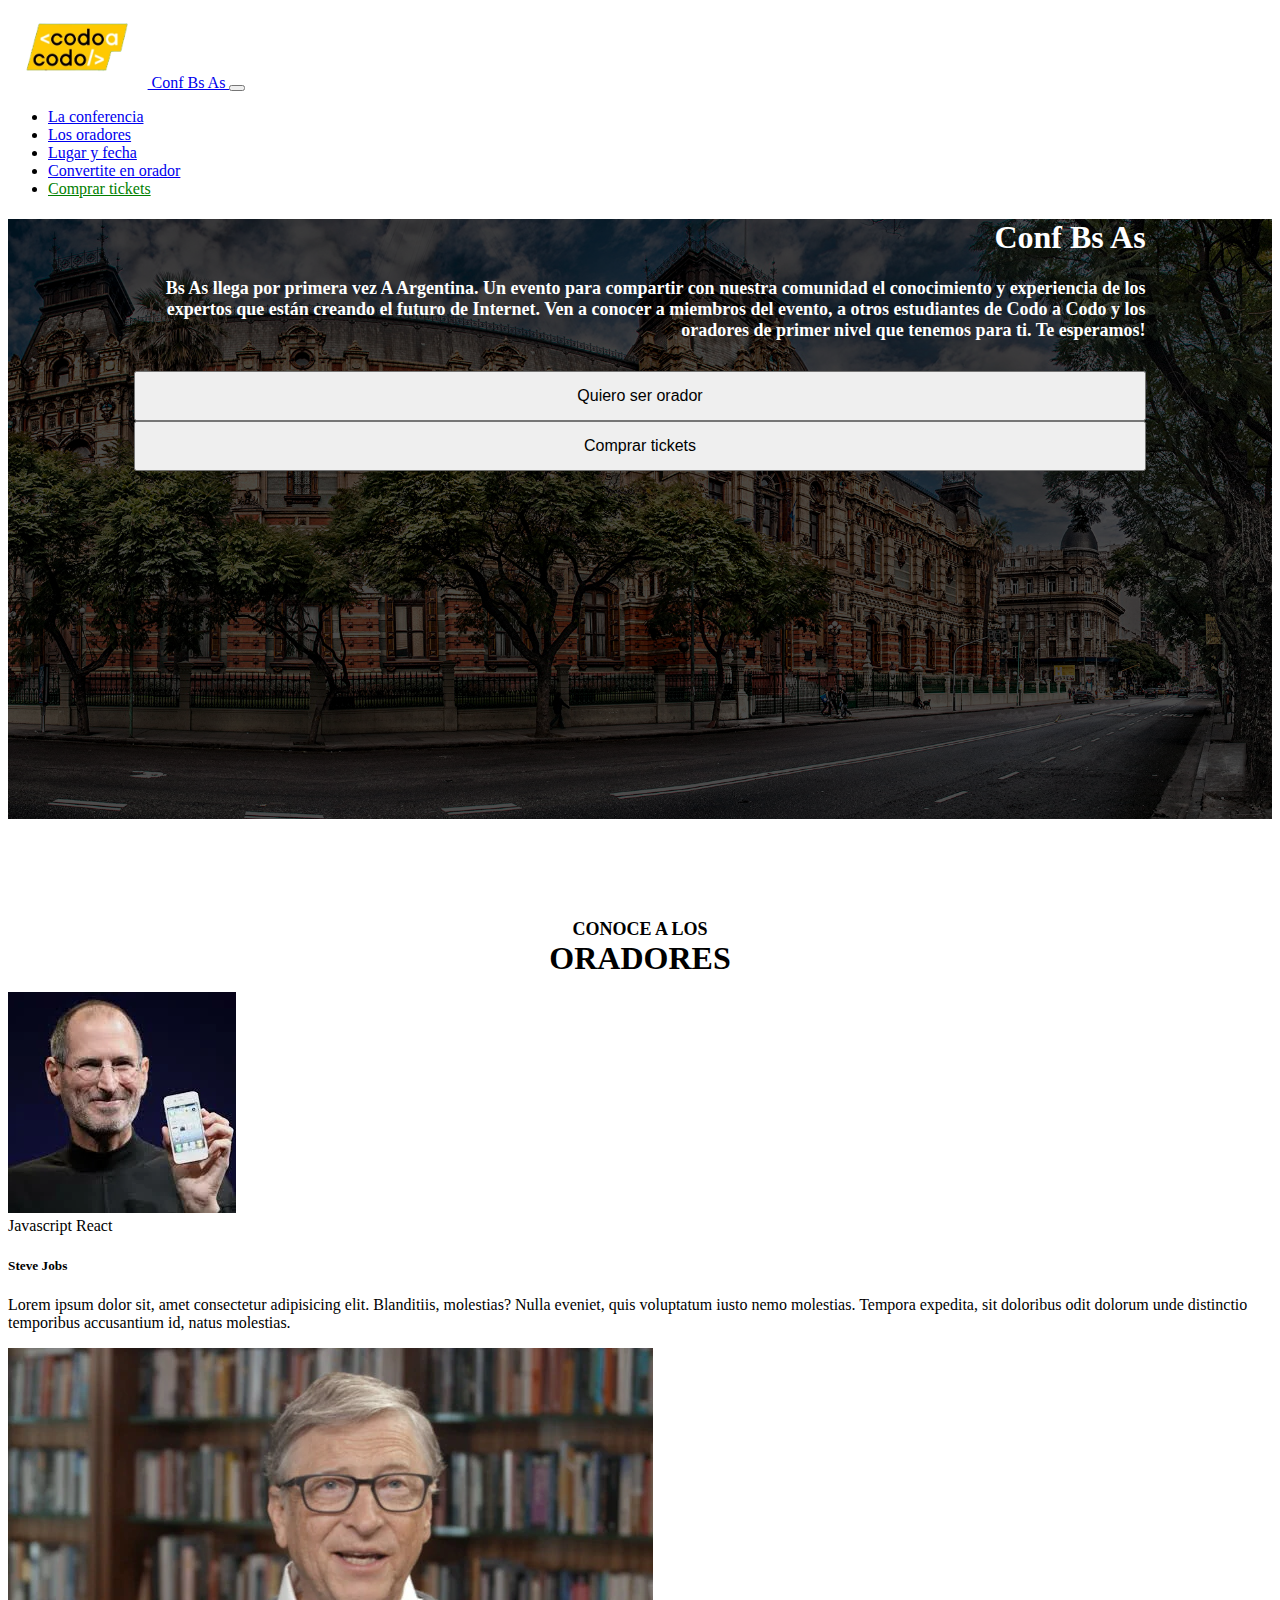
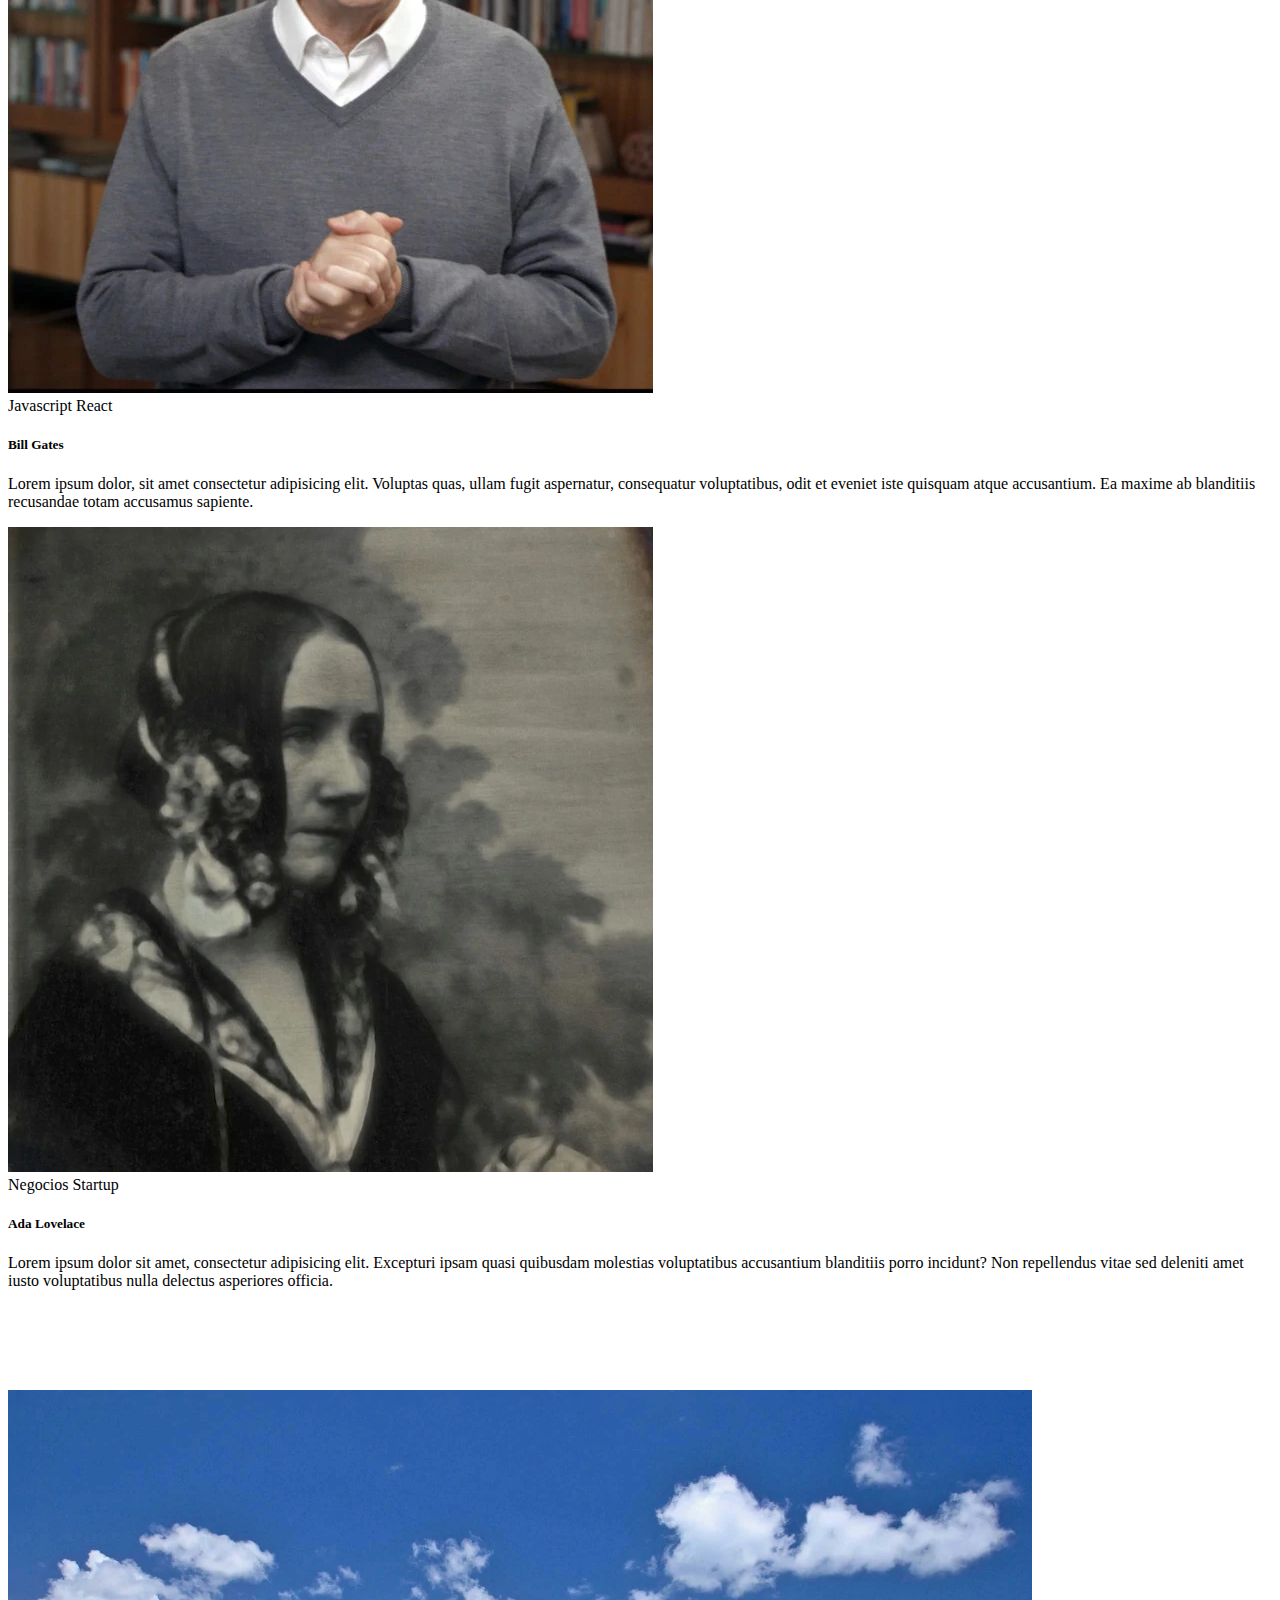
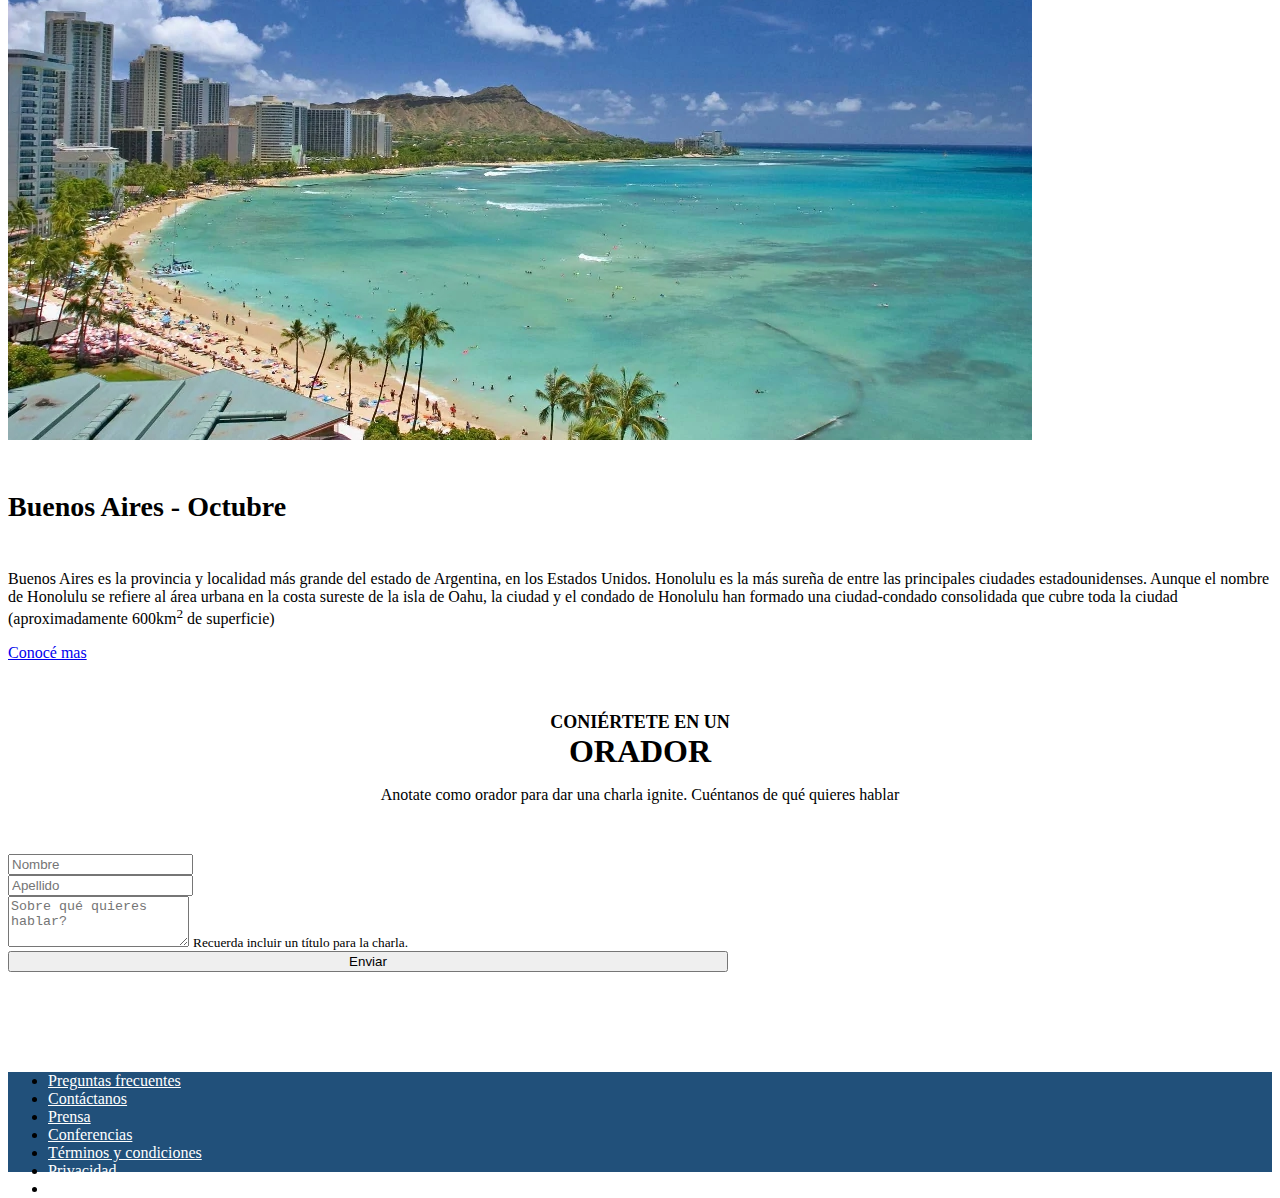
<file: index.html>
<!DOCTYPE html>
<html lang="en">
  <head>
    <meta charset="UTF-8" />
    <meta http-equiv="X-UA-Compatible" content="IE=edge" />
    <meta name="viewport" content="width=device-width, initial-scale=1.0" />
    <!-- CSS only -->
    <link
      href="https://cdn.jsdelivr.net/npm/bootstrap@5.2.0-beta1/dist/css/bootstrap.min.css"
      rel="stylesheet"
      integrity="sha384-0evHe/X+R7YkIZDRvuzKMRqM+OrBnVFBL6DOitfPri4tjfHxaWutUpFmBp4vmVor"
      crossorigin="anonymous"
    />
    <link rel="stylesheet" href="css/styles.css" />
    <title>TP Integrador</title>
  </head>
  <body>
    <header class="header">
      <nav class="navbar navbar-expand-lg navbar-dark bg-dark">
        <div class="container-fluid ancho80">
          <a class="navbar-brand" href="#">
            <img class="logo-codoAcodo" src="img/codoacodo.webp" alt="" />
            Conf Bs As
          </a>
          <button
            class="navbar-toggler"
            type="button"
            data-bs-toggle="collapse"
            data-bs-target="#navbarSupportedContent"
            aria-controls="navbarSupportedContent"
            aria-expanded="false"
            aria-label="Toggle navigation"
          >
            <span class="navbar-toggler-icon"></span>
          </button>
          <div class="collapse navbar-collapse" id="navbarSupportedContent">
            <ul class="navbar-nav me-auto mb-2 mb-lg-0">
              <li class="nav-item">
                <a class="nav-link active" aria-current="page" href="#"
                  >La conferencia</a
                >
              </li>
              <li class="nav-item">
                <a class="nav-link" href="#">Los oradores</a>
              </li>
              <li class="nav-item">
                <a class="nav-link" href="#">Lugar y fecha</a>
              </li>
              <li class="nav-item">
                <a class="nav-link" href="#">Convertite en orador</a>
              </li>
              <li class="nav-item">
                <a class="nav-link" id="navcta" href="tickets.html"
                  >Comprar tickets</a
                >
              </li>
            </ul>
          </div>
        </div>
      </nav>
      <div class="hero container">
        <div class="row justify-content-end fila-texto">
          <div class="col-12 col-lg-6">
            <h1 class="titular">Conf Bs As</h1>
            <p class="parrafo-hero">
              Bs As llega por primera vez A Argentina. Un evento para compartir
              con nuestra comunidad el conocimiento y experiencia de los
              expertos que están creando el futuro de Internet. Ven a conocer a
              miembros del evento, a otros estudiantes de Codo a Codo y los
              oradores de primer nivel que tenemos para ti. Te esperamos!
            </p>
            <div class="row gy-4 justify-content-end fila-botones">
              <div class="col-12 col-md-4">
                <button type="button" class="btn btn-outline-light">
                  Quiero ser orador
                </button>
              </div>
              <div class="col-12 col-md-4">
                <button type="button" class="btn btn-success">
                  Comprar tickets
                </button>
              </div>
            </div>
          </div>
        </div>
      </div>
    </header>
    <main class="principal">
      <h2 class="titulo-main">
        CONOCE A LOS <br />
        <span class="resalta-titular">ORADORES</span>
      </h2>
      <div class="container row row-cols-1 row-cols-md-3 g-4">
        <div class="col">
          <div class="card h-100">
            <img src="img/steve.webp" class="card-img-top" alt="..." />
            <div class="card-body">
              <span class="badge bg-warning text-dark">Javascript</span>
              <span class="badge bg-info text-dark">React</span>
              <h5 class="card-title">Steve Jobs</h5>
              <p class="card-text">
                Lorem ipsum dolor sit, amet consectetur adipisicing elit.
                Blanditiis, molestias? Nulla eveniet, quis voluptatum iusto nemo
                molestias. Tempora expedita, sit doloribus odit dolorum unde
                distinctio temporibus accusantium id, natus molestias.
              </p>
            </div>
          </div>
        </div>
        <div class="col">
          <div class="card h-100">
            <img src="img/bill.webp" class="card-img-top" alt="..." />
            <div class="card-body">
              <span class="badge bg-warning text-dark">Javascript</span>
              <span class="badge bg-info text-dark">React</span>
              <h5 class="card-title">Bill Gates</h5>
              <p class="card-text">
                Lorem ipsum dolor, sit amet consectetur adipisicing elit.
                Voluptas quas, ullam fugit aspernatur, consequatur voluptatibus,
                odit et eveniet iste quisquam atque accusantium. Ea maxime ab
                blanditiis recusandae totam accusamus sapiente.
              </p>
            </div>
          </div>
        </div>
        <div class="col">
          <div class="card h-100">
            <img src="img/ada.webp" class="card-img-top" alt="..." />
            <div class="card-body">
              <span class="badge bg-secondary">Negocios</span>
              <span class="badge bg-danger">Startup</span>
              <h5 class="card-title">Ada Lovelace</h5>
              <p class="card-text">
                Lorem ipsum dolor sit amet, consectetur adipisicing elit.
                Excepturi ipsam quasi quibusdam molestias voluptatibus
                accusantium blanditiis porro incidunt? Non repellendus vitae sed
                deleniti amet iusto voluptatibus nulla delectus asperiores
                officia.
              </p>
            </div>
          </div>
        </div>
      </div>
    </main>
    <section class="lugar">
      <div class="card mb-12 text-white bg-dark">
        <div class="row g-0">
          <div class="col-md-6">
            <img
              src="img/honolulu.webp"
              class="img-fluid rounded-start"
              alt="..."
            />
          </div>
          <div class="col-md-6">
            <div class="card-body">
              <h5 class="card-title">Buenos Aires - Octubre</h5>
              <p class="card-text">
                Buenos Aires es la provincia y localidad más grande del estado
                de Argentina, en los Estados Unidos. Honolulu es la más sureña
                de entre las principales ciudades estadounidenses. Aunque el
                nombre de Honolulu se refiere al área urbana en la costa sureste
                de la isla de Oahu, la ciudad y el condado de Honolulu han
                formado una ciudad-condado consolidada que cubre toda la ciudad
                (aproximadamente 600km<sup>2</sup> de superficie)
              </p>
              <a
                href="http://google.com"
                type="button"
                class="btn btn-outline-light"
                >Conocé mas</a
              >
            </div>
          </div>
        </div>
      </div>
    </section>
    <section class="ser-orador">
      <h2 class="titulo-main">
        CONIÉRTETE EN UN<br />
        <span class="resalta-titular">ORADOR</span>
      </h2>
      <p class="charla">
        Anotate como orador para dar una charla ignite. Cuéntanos de qué quieres
        hablar
      </p>
      <div class="container">
        <form class="formulario">
          <div class="row gy-3">
            <div class="col-md-6 datos">
              <div class="form-group">
                <input type="text" class="form-control" placeholder="Nombre" />
              </div>
            </div>
            <div class="col-md-6 datos">
              <div class="form-group">
                <input
                  type="text"
                  class="form-control"
                  placeholder="Apellido"
                />
              </div>
            </div>
            <div class="col-md-12 datos">
              <div class="form-group">
                <label for="exampleFormControlTextarea1"></label>
                <textarea
                  class="form-control"
                  id="exampleFormControlTextarea1"
                  rows="3"
                  placeholder="Sobre qué quieres hablar?"
                ></textarea>
                <small id="emailHelp" class="form-text text-muted"
                  >Recuerda incluir un título para la charla.</small
                >
              </div>
            </div>
            <div class="col-md-12 datos boton">
              <button type="submit" class="btn btn-primary datos">
                Enviar
              </button>
            </div>
          </div>
        </form>
      </div>
    </section>
    <footer>
      <ul class="nav container">
        <li class="nav-item">
          <a class="nav-link" href="#">Preguntas frecuentes</a>
        </li>
        <li class="nav-item">
          <a class="nav-link" href="#">Contáctanos</a>
        </li>
        <li class="nav-item">
          <a class="nav-link" href="#">Prensa</a>
        </li>
        <li class="nav-item">
          <a class="nav-link" href="#">Conferencias</a>
        </li>
        <li class="nav-item">
          <a class="nav-link" href="#">Términos y condiciones</a>
        </li>
        <li class="nav-item">
          <a class="nav-link" href="#">Privacidad</a>
        </li>
        <li class="nav-item">
          <a class="nav-link" href="#">Estudiantes</a>
        </li>
      </ul>
    </footer>

    <!-- JavaScript Bundle with Popper -->
    <script
      src="https://cdn.jsdelivr.net/npm/bootstrap@5.2.0-beta1/dist/js/bootstrap.bundle.min.js"
      integrity="sha384-pprn3073KE6tl6bjs2QrFaJGz5/SUsLqktiwsUTF55Jfv3qYSDhgCecCxMW52nD2"
      crossorigin="anonymous"
    ></script>
  </body>
</html>
</file>
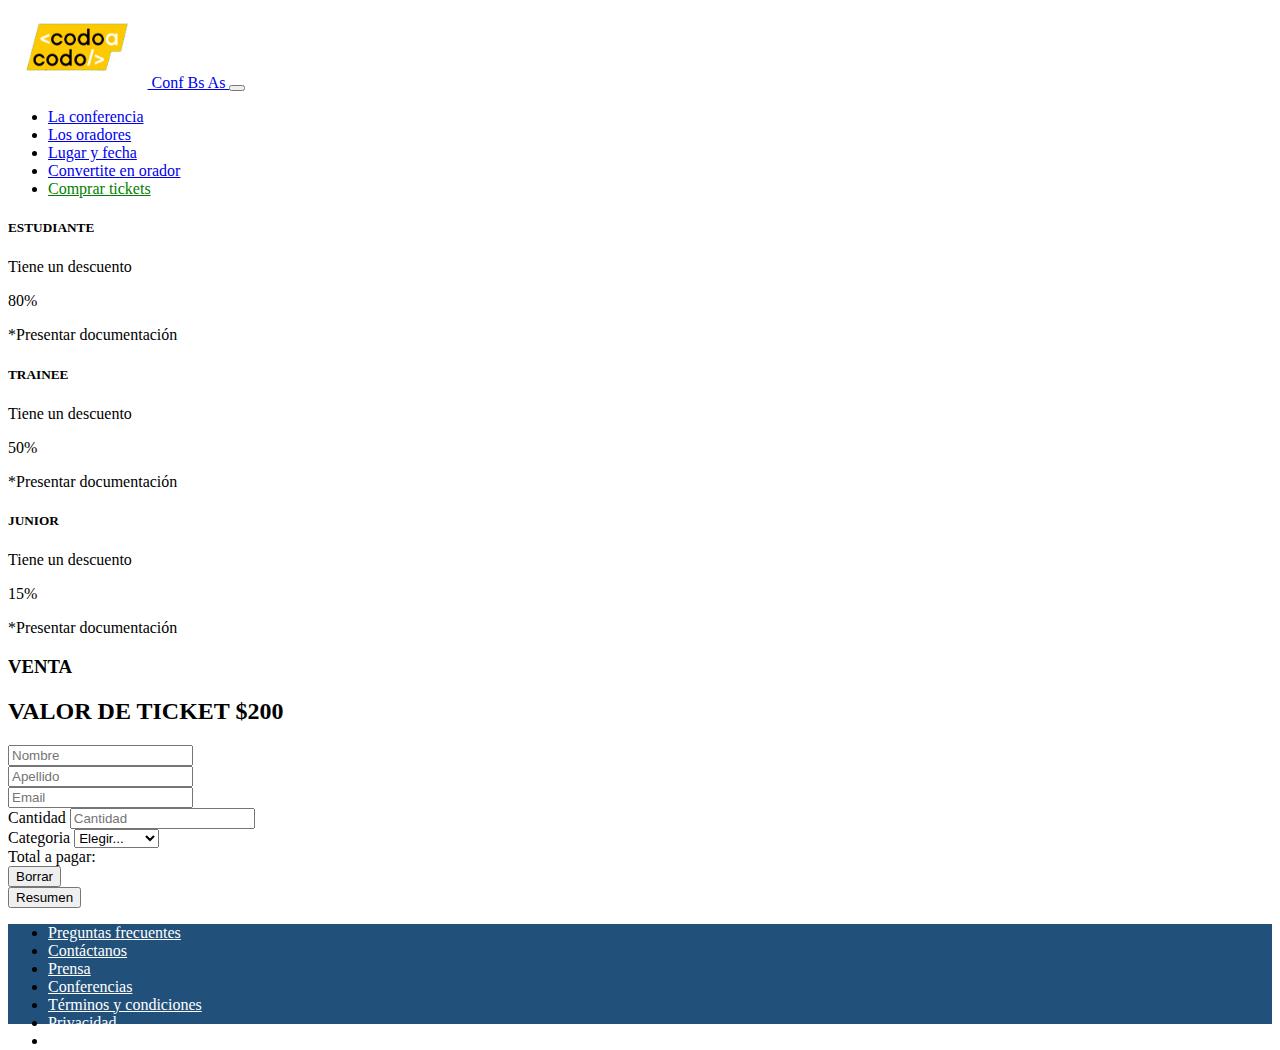
<file: tickets.html>
<!DOCTYPE html>
<html lang="en">
  <head>
    <meta charset="UTF-8" />
    <meta http-equiv="X-UA-Compatible" content="IE=edge" />
    <meta name="viewport" content="width=device-width, initial-scale=1.0" />
    <!-- CSS only -->
    <link
      href="https://cdn.jsdelivr.net/npm/bootstrap@5.2.0-beta1/dist/css/bootstrap.min.css"
      rel="stylesheet"
      integrity="sha384-0evHe/X+R7YkIZDRvuzKMRqM+OrBnVFBL6DOitfPri4tjfHxaWutUpFmBp4vmVor"
      crossorigin="anonymous"
    />
    <link rel="stylesheet" href="css/styles.css" />
    <title>Comprar Tickets</title>
  </head>
  <body>
    <header class="header">
      <nav class="navbar navbar-expand-lg navbar-dark bg-dark">
        <div class="container-fluid ancho80">
          <a class="navbar-brand" href="index.html">
            <img class="logo-codoAcodo" src="img/codoacodo.png" alt="" />
            Conf Bs As
          </a>
          <button
            class="navbar-toggler"
            type="button"
            data-bs-toggle="collapse"
            data-bs-target="#navbarSupportedContent"
            aria-controls="navbarSupportedContent"
            aria-expanded="false"
            aria-label="Toggle navigation"
          >
            <span class="navbar-toggler-icon"></span>
          </button>
          <div class="collapse navbar-collapse" id="navbarSupportedContent">
            <ul class="navbar-nav me-auto mb-2 mb-lg-0">
              <li class="nav-item">
                <a class="nav-link active" aria-current="page" href="#"
                  >La conferencia</a
                >
              </li>
              <li class="nav-item">
                <a class="nav-link" href="#">Los oradores</a>
              </li>
              <li class="nav-item">
                <a class="nav-link" href="#">Lugar y fecha</a>
              </li>
              <li class="nav-item">
                <a class="nav-link" href="#">Convertite en orador</a>
              </li>
              <li class="nav-item">
                <a class="nav-link" id="navcta" href="tickets.html"
                  >Comprar tickets</a
                >
              </li>
            </ul>
          </div>
        </div>
      </nav>
    </header>
    <section>
      <div class="container mt-5 ancho50">
        <div class="row row-cols-1 row-cols-md-3 g-4 text-center">
          <div class="col">
            <div class="card card-body h-100 border-primary">
              <h5 class="card-title">ESTUDIANTE</h5>
              <p class="card-text">Tiene un descuento</p>
              <p class="card-text descuento">80%</p>
              <p class="card-text">*Presentar documentación</p>
            </div>
          </div>
          <div class="col">
            <div class="card h-100 card-body border-success">
              <h5 class="card-title">TRAINEE</h5>
              <p class="card-text">Tiene un descuento</p>
              <p class="card-text descuento">50%</p>
              <p class="card-text">*Presentar documentación</p>
            </div>
          </div>
          <div class="col">
            <div class="card h-100 card-body border-warning">
              <h5 class="card-title">JUNIOR</h5>
              <p class="card-text">Tiene un descuento</p>
              <p class="card-text descuento">15%</p>
              <p class="card-text">*Presentar documentación</p>
            </div>
          </div>
        </div>
      </div>
    </section>
    <main class="venta mt-5">
      <div class="text-center">
        <h3>VENTA</h3>
        <h2>VALOR DE TICKET $200</h2>
      </div>
      <form class="row g-3 ancho50">
        <div class="col-md-6">
          <input
            type="text"
            class="form-control"
            placeholder="Nombre"
            aria-label="Nombre"
            id="inputName"
          />
        </div>
        <div class="col-md-6">
          <input
            type="text"
            class="form-control"
            placeholder="Apellido"
            aria-label="Apellido"
            id="inputApellido"
          />
        </div>
        <div class="col-12">
          <input
            type="email"
            class="form-control"
            placeholder="Email"
            aria-label="Email"
            id="inputEmail4"
          />
        </div>

        <div class="col-md-6">
          <label for="inputCantidad" class="form-label">Cantidad</label>
          <input
            type="number"
            class="form-control"
            id="inputCantidad"
            placeholder="Cantidad"
          />
        </div>
        <div class="col-md-6">
          <label for="inputCategoria" class="form-label">Categoria</label>
          <select id="inputCategoria" class="form-select">
            <option selected disabled>Elegir...</option>
            <option value="Estudiante">Estudiante</option>
            <option value="Trainee">Trainee</option>
            <option value="Junior">Junior</option>
          </select>
        </div>
      </form>
      <div class="alert alert-primary ancho50 mt-5 mb-5" role="alert">
        Total a pagar: <span id="totalPagar"></span>
      </div>
      <div class="botones text-center mt-5 row g-2 ancho50 mb-5">
        <div class="col-md-6">
          <button class="btn btn-primary" type="submit" id="botonBorrar">
            Borrar
          </button>
        </div>
        <div class="col-md-6">
          <button class="btn btn-primary" type="submit" id="botonResumen">
            Resumen
          </button>
        </div>
      </div>
    </main>
    <footer>
      <ul class="nav container">
        <li class="nav-item">
          <a class="nav-link" href="#">Preguntas frecuentes</a>
        </li>
        <li class="nav-item">
          <a class="nav-link" href="#">Contáctanos</a>
        </li>
        <li class="nav-item">
          <a class="nav-link" href="#">Prensa</a>
        </li>
        <li class="nav-item">
          <a class="nav-link" href="#">Conferencias</a>
        </li>
        <li class="nav-item">
          <a class="nav-link" href="#">Términos y condiciones</a>
        </li>
        <li class="nav-item">
          <a class="nav-link" href="#">Privacidad</a>
        </li>
        <li class="nav-item">
          <a class="nav-link" href="#">Estudiantes</a>
        </li>
      </ul>
    </footer>
    <!-- JavaScript Bundle with Popper -->
    <script
      src="https://cdn.jsdelivr.net/npm/bootstrap@5.2.0-beta1/dist/js/bootstrap.bundle.min.js"
      integrity="sha384-pprn3073KE6tl6bjs2QrFaJGz5/SUsLqktiwsUTF55Jfv3qYSDhgCecCxMW52nD2"
      crossorigin="anonymous"
    ></script>
    <script src="js/scripts.js"></script>
  </body>
</html>
</file>
<file: css/styles.css>
/*---------ESTILOS HEADER-----------*/

/*------ESTILOS NAVBAR--------*/
.logo-codoAcodo {
  height: 80px;
}

#navbarSupportedContent {
  justify-content: space-between;
}

.navbar-collapse {
  flex-grow: 0;
}

#navcta {
  color: green;
}

.ancho90 {
  width: 90%;
}

/*------ESTILOS HERO--------*/

.hero.container {
  max-width: 100%;
  padding: 0;
  background-image: url("../img/ba1.jpg");
  height: 600px;
  background-position: center;
  background-repeat: no-repeat;
  background-size: cover;
  margin-bottom: 100px;
}

.hero.container .row.fila-texto {
  background-color: rgba(0, 0, 0, 0.7);
  height: 100%;
  color: white;
  align-items: center;
  padding: 0 10%;
  margin: 0;
}

.parrafo-hero,
.titular {
  text-align: right;
  font-weight: 600;
}

.parrafo-hero {
  font-size: 18px;
  margin-bottom: 30px;
}

.hero.container .row.fila-botones button {
  width: 100%;
  padding: 14px;
  font-size: 16px;
}

/*------ESTILOS MAIN--------*/

.titulo-main {
  text-align: center;
  font-size: 18px;
}

.titulo-main span {
  font-size: 32px;
}

.principal .container {
  margin: auto;
  margin-bottom: 100px;
}

/*------ESTILOS SECTION LUGAR--------*/

.lugar {
  margin: auto;
  margin-bottom: 50px;
}

.lugar .card-title {
  font-size: 28px;
}

.lugar .card {
  border-radius: 0;  
}

/*------ESTILOS FORMULARIO--------*/

.charla {
  text-align: center;
  margin-bottom: 50px;
}

.formulario {
  margin: auto;
  margin-bottom: 100px;
}

.formulario .boton {
  text-align: center;
}

.formulario button {
  width: 100%;
}

.ser-orador .container {
  max-width: 720px;
}


/*------ESTILOS FOOTER--------*/

footer .nav {
  justify-content: center;
  align-items: center;
  height: 100%;
}

footer {
  height: 100px;
  background-color: rgb(33, 80, 122);
} 

footer ul a.nav-link {
  color: white;
}
</file>
